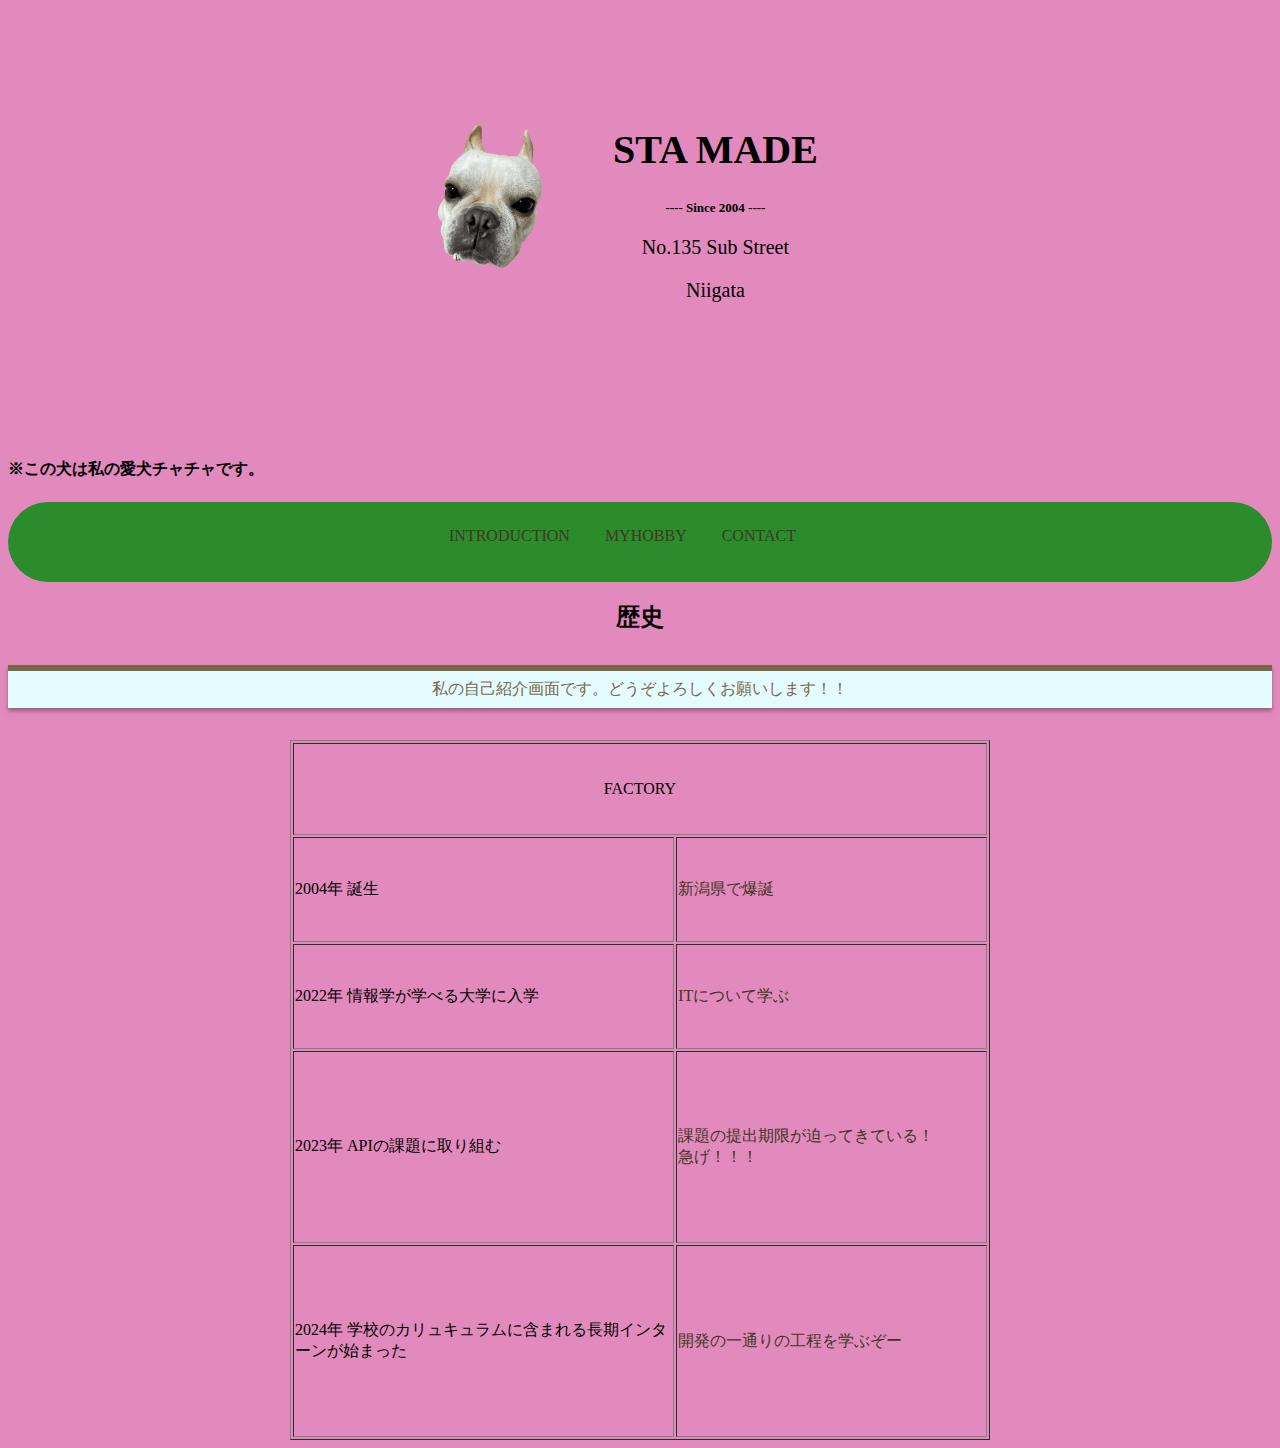
<file: index.html>
<!DOCTYPE html>
<html lang="en">
<head>
    <meta charset="UTF-8">
    <meta http-equiv="X-UA-Compatible" content="IE=edge">
    <meta name="viewport" content="width=device-width, initial-scale=1.0">
    <title>Document</title>
    <link rel="stylesheet" href="style.css">
    <link rel="stylesheet" href="style4.css">
</head>
<body>
    
    <div class="section">
        <img src="chacha.png" alt="" width="250" height="200">
        <div class="text">
          <br><br>
          <h1>STA MADE</h1>
          <h2 style="font-size:small">---- Since 2004 ----</h2>
          <p>No.135 Sub Street</p>
          <p>Niigata</p>
        </div>
        </p>
      </div>
      <h4>※この犬は私の愛犬チャチャです。</h4>
    <nav>
        <ul>
            <li><a href="index.html">INTRODUCTION</a></li>
            <li><a href="ITEM.html">MYHOBBY</a></li>
            <li><a href="CONTACT.html">CONTACT</a></li>
        </ul>
    </nav>
    <h2>歴史</h2>
    <div class="box10">
      <p>私の自己紹介画面です。どうぞよろしくお願いします！！</p>
  </div>
    <table border="1" align="center" width="700" height="700">
        <tr>
          <td colspan="3" align="center" bgcolor="">FACTORY</td>
        </tr>
        <tr>
            <td>2004年   誕生</td>
            <td><a>新潟県で爆誕</a></td>
          </tr>
          <tr>
            <td>2022年   情報学が学べる大学に入学</td>
            <td><a>ITについて学ぶ</a></td>
          </tr>
          <tr>
            <td>2023年   APIの課題に取り組む</td>
            <td><a>課題の提出期限が迫ってきている！急げ！！！</a></td>
          </tr>
          <tr>
            <td>2024年   学校のカリュキュラムに含まれる長期インターンが始まった</td>
            <td><a>開発の一通りの工程を学ぶぞー</a></td>
          </tr>
</body>
</html>
</file>
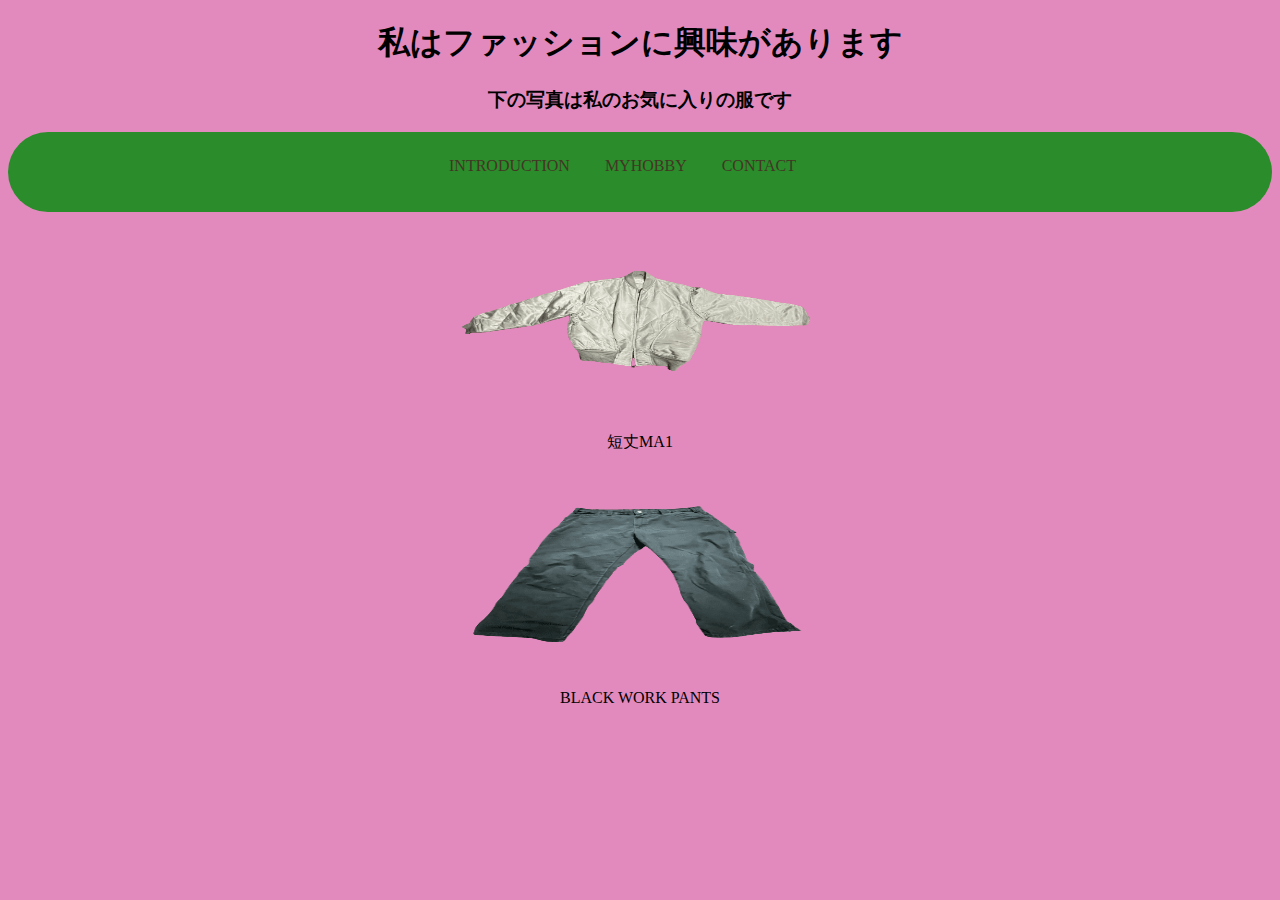
<file: ITEM.html>
<!DOCTYPE html>
<html lang="en">
<head>
    <meta charset="UTF-8">
    <meta http-equiv="X-UA-Compatible" content="IE=edge">
    <meta name="viewport" content="width=device-width, initial-scale=1.0">
    <title>Document</title>
    <link rel="stylesheet" href="style3.css">
</head>
<body>
    <h1>私はファッションに興味があります</h1>
    <h3>下の写真は私のお気に入りの服です</h3>
    <nav>
        <ul>
            <li><a href="index.html">INTRODUCTION</a></li>
            <li><a href="ITEM.html">MYHOBBY</a></li>
            <li><a href="CONTACT.html">CONTACT</a></li>
        </ul>
    </nav>

    <div style="text-align: center;"><img src="tempImagesrsFGj-removebg-preview-2.png" alt="" width="400" height="200"></div>
    <p>短丈MA1</p>

    <div style="text-align: center;"><img src="tempImage40pRPP-removebg-preview-2.png" alt="" width="400" height="200"></div>
    <p>BLACK WORK PANTS</p>
</body>
</html>
</file>
<file: style.css>
body{
    background-color: rgb(226, 138, 189);;
}
nav {
    width: center;
    height: 80px;
    background-color: rgb(42, 140, 42);
    padding-top: 25px;
    box-sizing: border-box;
    border-top-left-radius: 50px;
  border-top-right-radius: 50px;
  border-bottom-right-radius: 50px;
  border-bottom-left-radius: 50px;
  }
  ul {
    display: flex;
    justify-content: center;
    margin: 0;
    padding: 0;
  }
  li {
    list-style: none;
  }
  a {
    display: block;
    text-decoration: none;
    color: rgb(68, 54, 37);
    margin-right: 35px;

  } 


  .section {
    display: flex;
    padding: auto;
    padding: 40px;
    width: 60%;
    margin-left: 310px;
  }
  .section .text {
    margin: 5px;
    font-size: 20px;
  }
  .section img {
    height: 350px;
    margin-left: 420;
    border-radius: 3em;
  }
  h2{
    text-align:center;
  }
  p{
    text-align:center;
  }

  a{
    text-decoration: none;}
li{
    list-style-type: none;}
a:hover { 
    color: rgb(241, 176, 219); 
    text-decoration: underline;   
    background-color: rgb(129, 99, 69);
    border-radius: 0.3em;
    padding: 5px;
}
</file>
<file: style4.css>
.box10 {
    padding: 0.5em 1em;
    margin: 2em 0;
    color: #7a6744;
    background: #e4fcff;
    border-top: solid 6px #7a6744;
    box-shadow: 0 3px 4px rgba(0, 0, 0, 0.32);
}
.box10 p {
    margin: 0; 
    padding: 0;
    text-align:center;
}
</file>
<file: style3.css>
body{
    background-color: rgb(226, 138, 189);
}
h1{
        text-align:center;

}
h3{
  text-align:center;
}
nav {
    width: center;
    height: 80px;
    background-color: rgb(42, 140, 42);
    padding-top: 25px;
    box-sizing: border-box;
    border-top-left-radius: 50px;
  border-top-right-radius: 50px;
  border-bottom-right-radius: 50px;
  border-bottom-left-radius: 50px;
  }
  ul {
    display: flex;
    justify-content: center;
    margin: 0;
    padding: 0;
  }
  li {
    list-style: none;
  }
  a {
    display: block;
    text-decoration: none;
    color: rgb(68, 54, 37);
    margin-right: 35px;
  }


  .section {
    display: flex;
    padding: auto;
    padding: 40px;
    width: 60%;
    margin-left: 310px;
  }
  .section .text {
    margin: 5px;
    font-size: 20px;
  }
  .section img {
    height: 350px;
    margin-left: 420;
    border-radius: 3em;
  }
  p{
    text-align:center;
  }
  a{
    text-decoration: none;}
li{
    list-style-type: none;}
a:hover { 
    color: rgb(241, 176, 219); 
    text-decoration: underline;   
    background-color: rgb(129, 99, 69);
    border-radius: 0.3em;
    padding: 5px;
}
</file>
